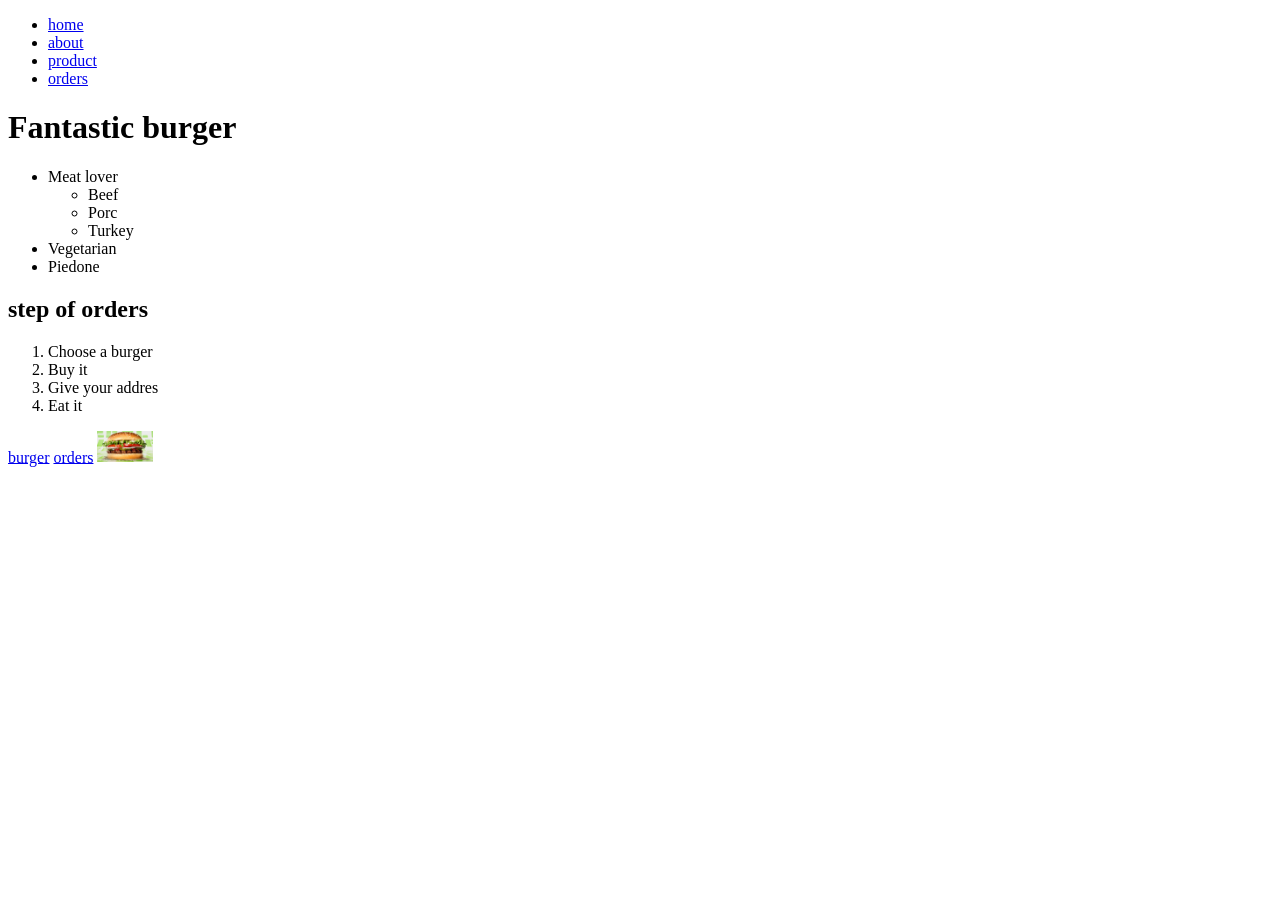
<file: index.html>
<!DOCTYPE html>
<html lang="en">

<head>
  <meta charset="UTF-8">
  <meta name="viewport" content="width=device-width, initial-scale=1.0">
  <title>Egy szuper oldal

  </title>
</head>

<body>
  <ul>
    <li>
      <a href="/">home</a>
    </li>

    <li>
      <a href="/about.html">about</a>
    </li>


    <li>
      <a href="/pages/product.html">product</a>
    </li>

    <li>
      <a href="/pages/orders.html">orders</a>
    </li>

  </ul>
  <h1>Fantastic burger

  </h1>
  <ul>
    <li>Meat lover</li>
    <ul>
      <li>Beef</li>
      <li>Porc</li>
      <li>Turkey</li>





    </ul>
    <li>Vegetarian</li>
    <li>Piedone</li>
  </ul>
  <h2> step of orders</h2>
  <ol>
    <li>Choose a burger</li>
    <li>Buy it</li>
    <li>Give your addres</li>
    <li>Eat it</li>
  </ol>
  <a href="https://markamonitor.hu/2019/11/14/megerkezett-a-burger-king-be-a-rebel-whopper/">burger</a>
  <a href="pages/orders.html">orders</a>
  <a href=""></a>
  <a target="blank" href="https://markamonitor.hu/2019/11/14/megerkezett-a-burger-king-be-a-rebel-whopper/">
    <img width="56" src="img/unnamed.jpg" alt="tasty burger">
  </a>

</body>


</html>

</html>
</file>
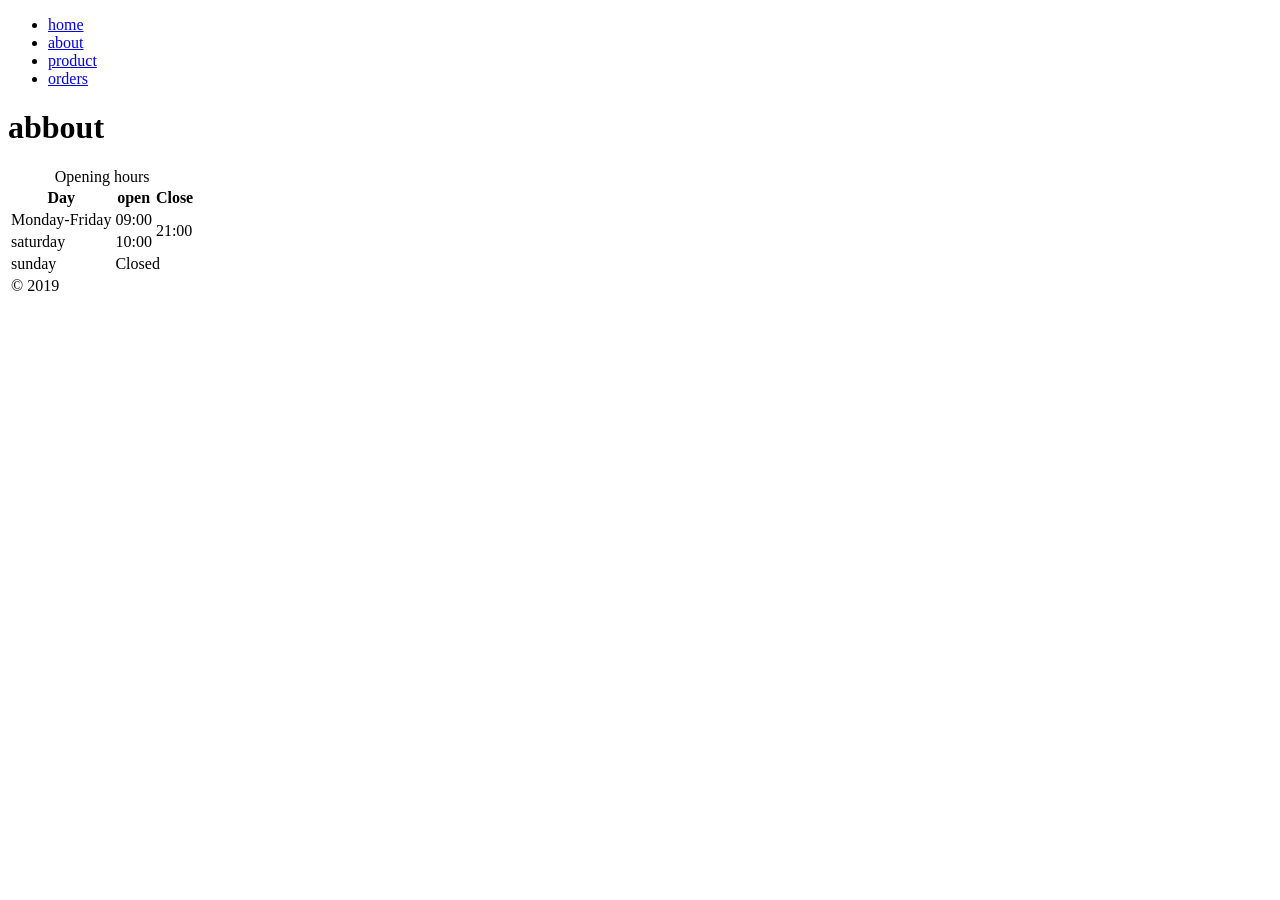
<file: about.html>
<!DOCTYPE html>
<html lang="en">

<head>
    <meta charset="UTF-8">
    <meta name="viewport" content="width=device-width, initial-scale=1.0">
    <title>Document</title>
</head>

<body>
    <ul>
        <li>
            <a href="/">home</a>
        </li>

        <li>
            <a href="/about.html">about</a>
        </li>


        <li>
            <a href="/pages/product.html">product</a>
        </li>

        <li>
            <a href="/pages/orders.html">orders</a>
        </li>

    </ul>
    <h1>abbout</h1>

    <table>
        <caption>Opening hours</caption>
        <thead>
            <tr>
                <th>Day</th>
                <th>open</th>
                <th>Close</th>
            </tr>
        </thead>
        <tbody>
            <tr>
                <td>Monday-Friday</td>
                <td>09:00</td>
                <td rowspan="2">21:00</td>
            </tr>
            <tr>
                <td>saturday</td>
                <td>10:00</td>
                
            </tr>
            <tr>
                <td>sunday</td>
                <td colspan="2">Closed</td>
              
            </tr>


        </tbody>
        <tfoot>
            <tr>
                <td>
                    &copy; 2019

                </td>
            </tr>

        </tfoot>

    </table>




</body>

</html>
</file>
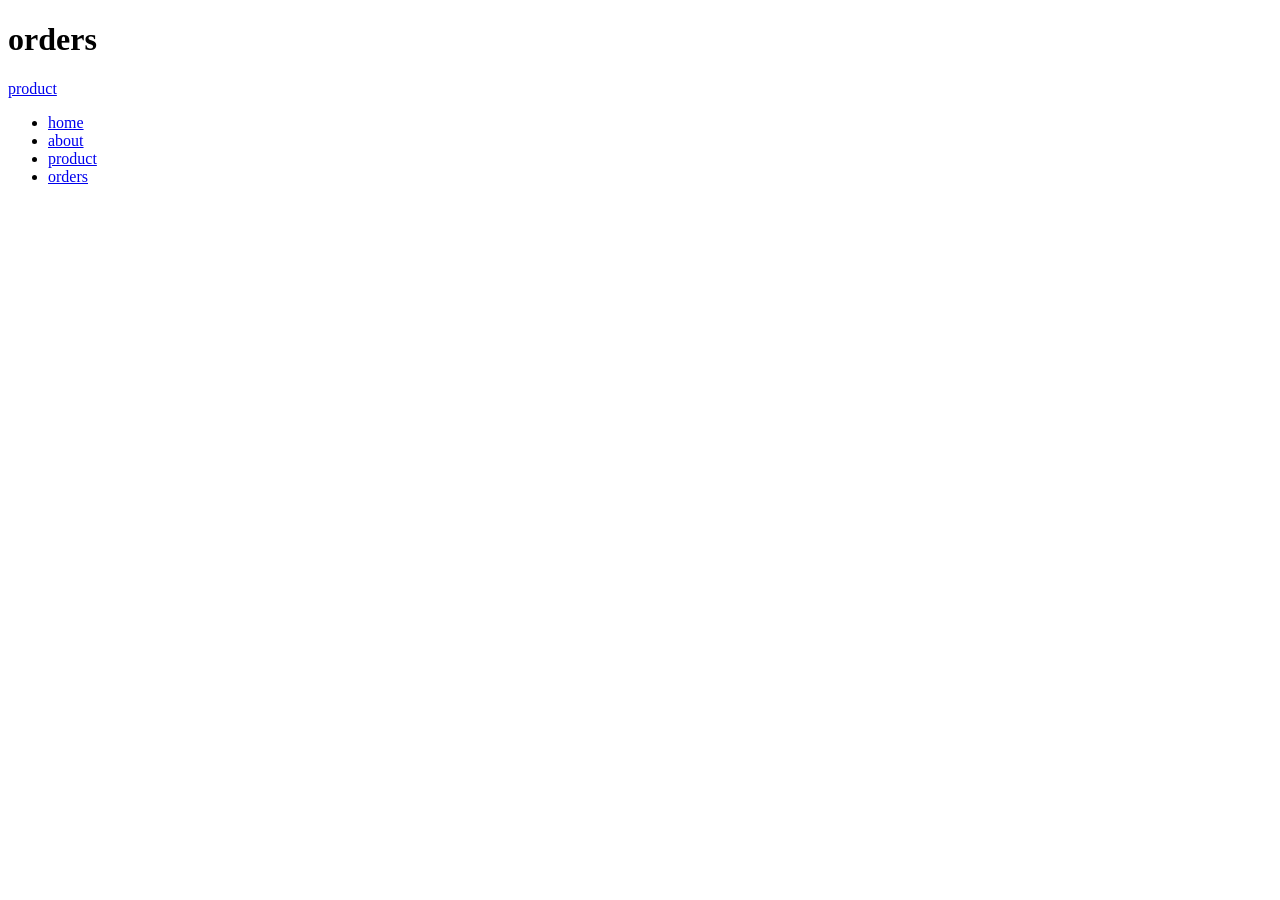
<file: pages/orders.html>
<!DOCTYPE html>
<html lang="en">
<head>
    <meta charset="UTF-8">
    <meta name="viewport" content="width=device-width, initial-scale=1.0">
    <title>Document</title>
</head>
<body>
</html>
<h1>orders</h1> 
<a href="/pages/product.html">product</a>

</body>
<ul>
    <li>
      <a href="/">home</a>
    </li>

    <li>
      <a href="/about.html">about</a>
    </li>


    <li>
      <a href="/pages/product.html">product</a>
    </li>

    <li>
      <a href="/pages/orders.html">orders</a>
    </li>

  </ul> 
</html>
</file>
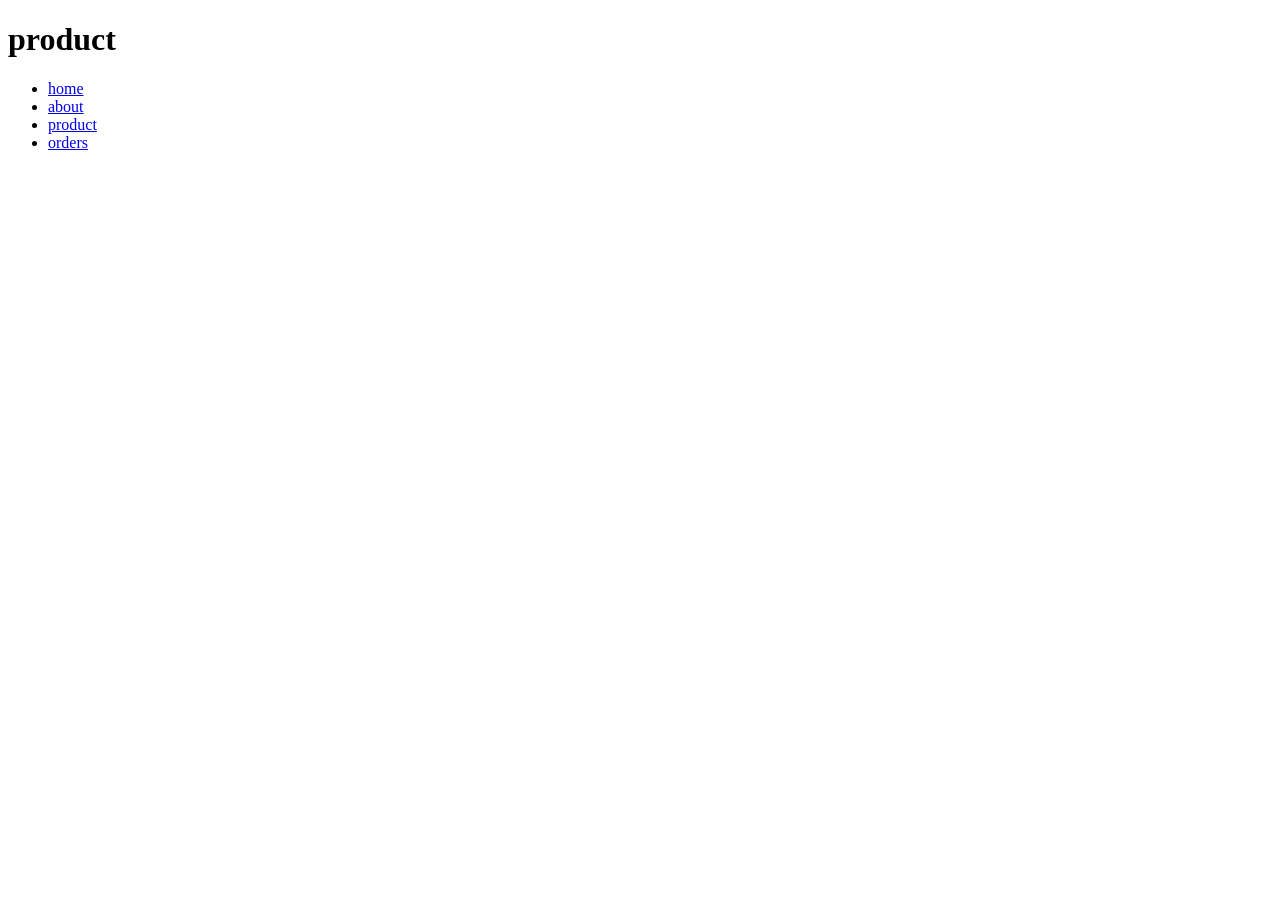
<file: pages/product.html>
<!DOCTYPE html>
<html lang="en">

<head>
    <meta charset="UTF-8">
    <meta name="viewport" content="width=device-width, initial-scale=1.0">
    <title>Document</title>
</head>

<body>
    <h1>product</h1>

</body>
<ul>
    <li>
        <a href="/">home</a>
    </li>

    <li>
        <a href="/about.html">about</a>
    </li>


    <li>
        <a href="/pages/product.html">product</a>
    </li>

    <li>
        <a href="/pages/orders.html">orders</a>
    </li>

</ul>

</html>
</file>
